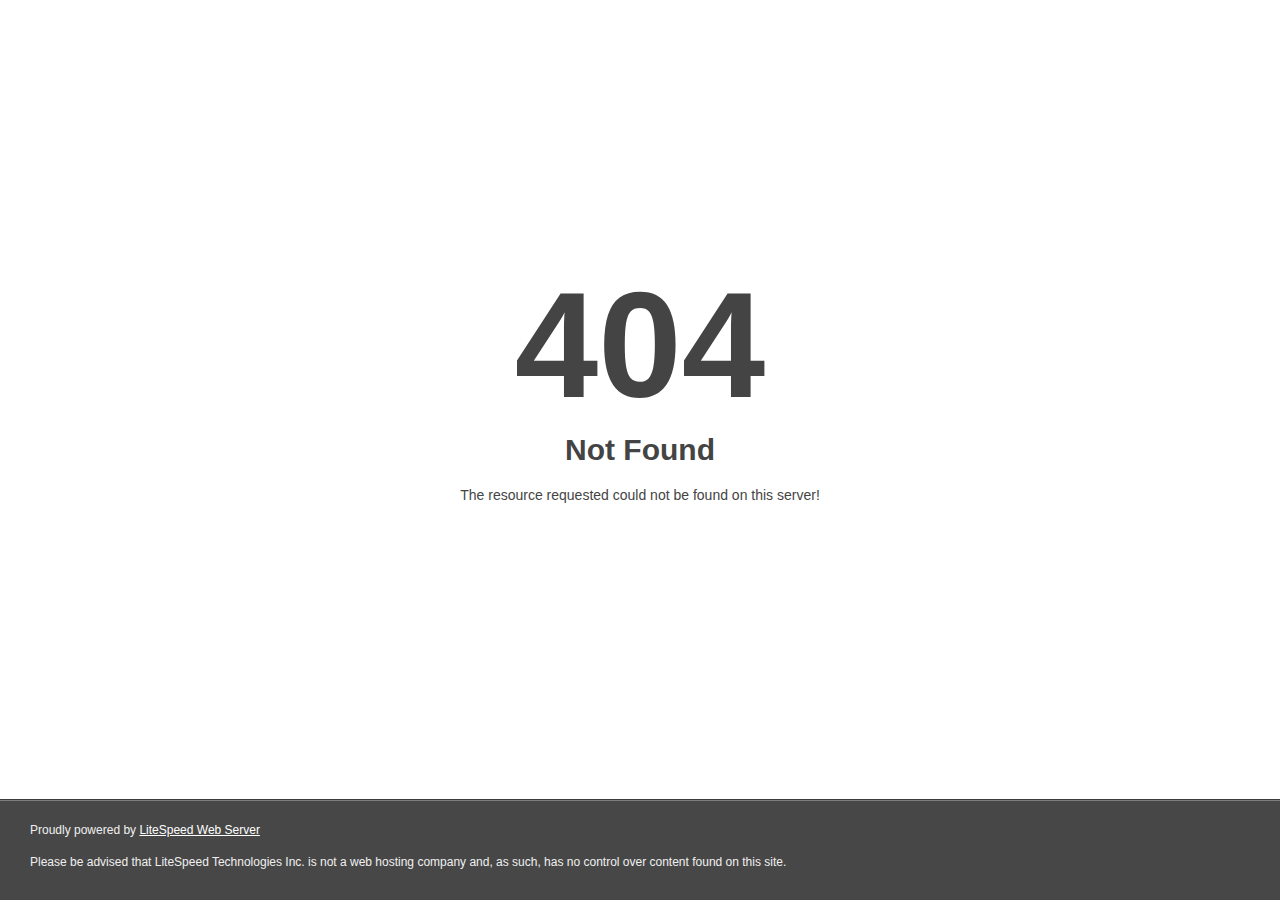
<file: home/static/assets/css/lib/fonts/KaTeX_AMS-Regular-2.html>
<!DOCTYPE html>
<html style="height:100%">
<head>
<meta name="viewport" content="width=device-width, initial-scale=1, shrink-to-fit=no" />
<title> 404 Not Found
</title></head>
<body style="color: #444; margin:0;font: normal 14px/20px Arial, Helvetica, sans-serif; height:100%; background-color: #fff;">
<div style="height:auto; min-height:100%; ">     <div style="text-align: center; width:800px; margin-left: -400px; position:absolute; top: 30%; left:50%;">
        <h1 style="margin:0; font-size:150px; line-height:150px; font-weight:bold;">404</h1>
<h2 style="margin-top:20px;font-size: 30px;">Not Found
</h2>
<p>The resource requested could not be found on this server!</p>
</div></div><div style="color:#f0f0f0; font-size:12px;margin:auto;padding:0px 30px 0px 30px;position:relative;clear:both;height:100px;margin-top:-101px;background-color:#474747;border-top: 1px solid rgba(0,0,0,0.15);box-shadow: 0 1px 0 rgba(255, 255, 255, 0.3) inset;">
<br>Proudly powered by  <a style="color:#fff;" href="http://www.litespeedtech.com/error-page">LiteSpeed Web Server</a><p>Please be advised that LiteSpeed Technologies Inc. is not a web hosting company and, as such, has no control over content found on this site.</p></div></body></html>
</file>
